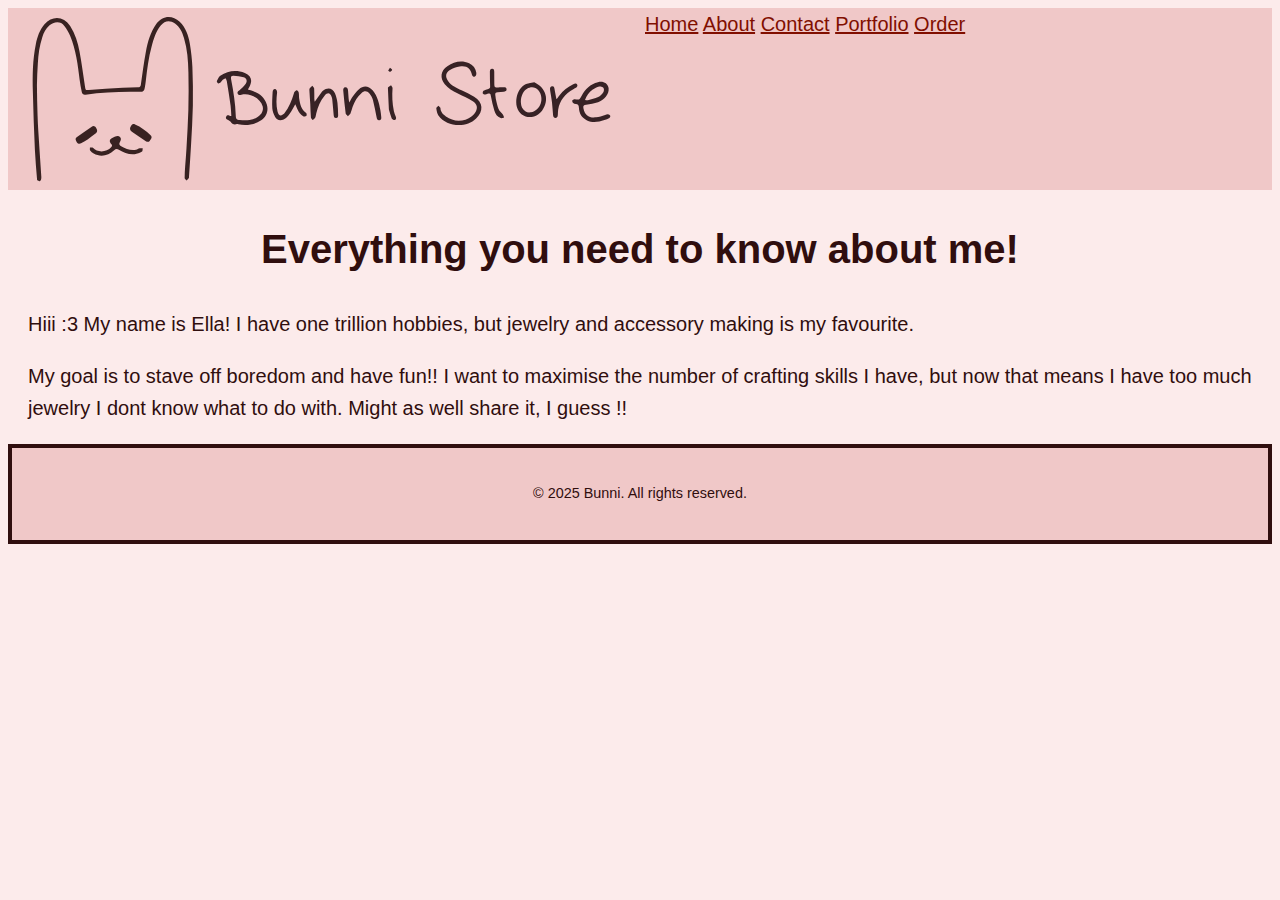
<file: about.html>
<!DOCTYPE html>
<html lang="en">
    <head>
        <meta charset="UTF-8">
        <meta name="viewport" content="width=device-width, initial-scale=1.0">
        <title>Bunni - About</title>
        <link rel="stylesheet" href="css/styles.css">
    </head>
    <body>
        <header>
                <img src="images/logo.svg" alt="Logo">
                    <nav>
                        <a href="index.html">Home</a>
                        <a href="about.html" aria-current="page">About</a>
                        <a href="contact.html">Contact</a>
                        <a href="portfolio.html">Portfolio</a>
                        <a href="order.html">Order</a>
                    </nav>
            </header>

        <main>
            <h1>Everything you need to know about me!</h1>

            <section>
            <p> Hiii :3 My name is Ella! I have one trillion hobbies, but jewelry and accessory making is my favourite.</p>

            <p>My goal is to stave off boredom and have fun!! I want to maximise the number of crafting skills I have, but now that means I have too much jewelry I dont know what to do with. Might as well share it, I guess !!</p>
            </section>

        </main>

        <footer>
            <p>&copy; 2025 Bunni. All rights reserved.</p>
        </footer>
        
    </body>
</html>
</file>
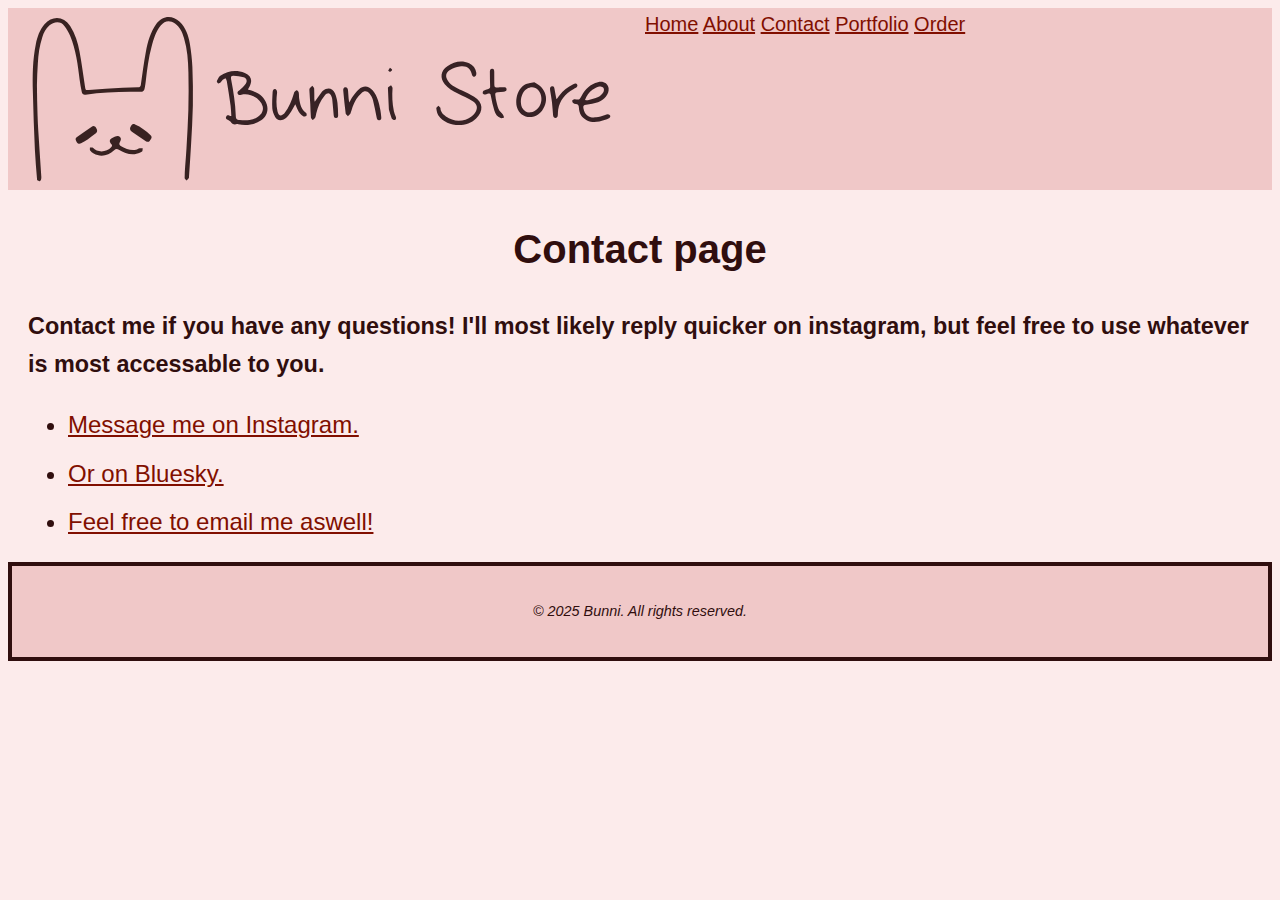
<file: contact.html>
<!DOCTYPE html>
<html lang="en">
    <head>
        <meta charset="UTF-8">
        <meta name="viewport" content="width=device-width, initial-scale=1.0">
        <title>Bunni - Contact</title>
        <link rel="stylesheet" href="css/styles.css">
    </head>
    <body>
        <header>
            <img src="images/logo.svg" alt="Logo">
                <nav>
                    <a href="index.html">Home</a>
                    <a href="about.html">About</a>
                    <a href="contact.html" aria-current="page">Contact</a>
                    <a href="portfolio.html">Portfolio</a>
                    <a href="order.html">Order</a>
                </nav>
        </header>

        <main>
            <h1>Contact page</h1>
            
            <section>

                <h3>Contact me if you have any questions! I'll most likely reply quicker on instagram, but feel free to use whatever is most accessable to you.</h3>

                <ul>
                    <li>
                        <a href="https://instagram.com/store.bunni">Message me on Instagram.</a>
                    </li>
                    <li> 
                        <a href="https://bsky.app/profile/bunnistore.bsky.social">Or on Bluesky.</a>
                    </li>
                    <li>
                        <a href="mailto:ellasperesie@gmail.com">Feel free to email me aswell!</a>
                    </li>
                </ul>

            </section>

        </main>

        <footer>
            <p><em>&copy; 2025 Bunni. All rights reserved.</em></p>
        </footer>
        
    </body>
</html>
</file>
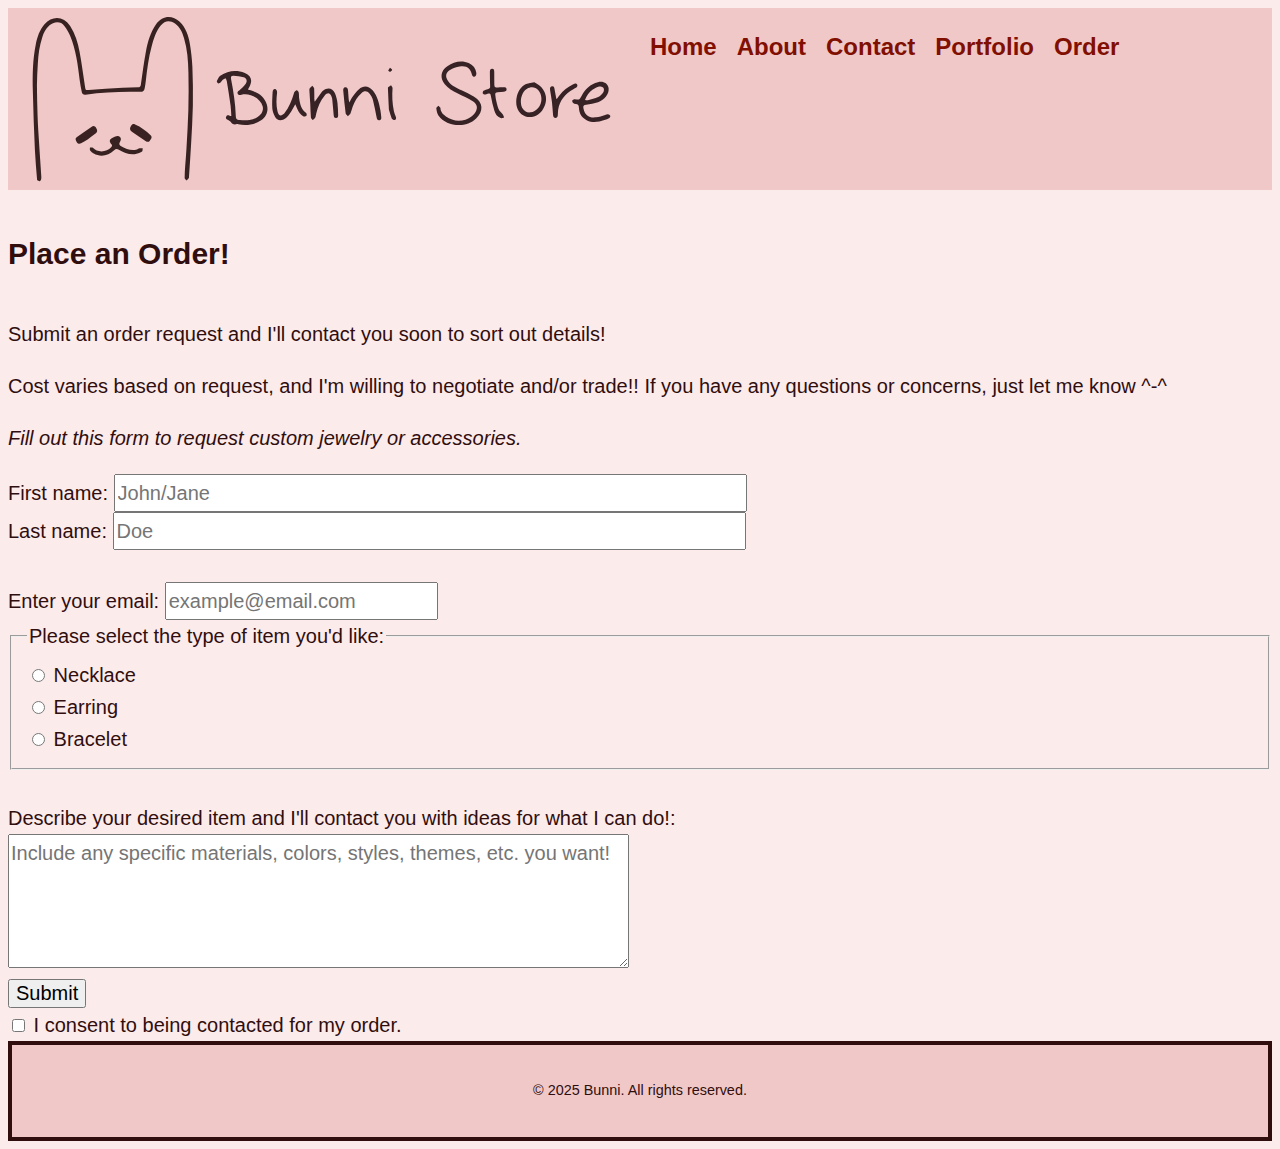
<file: order.html>
<!DOCTYPE html>
<html lang="en">
    <head>
        <meta charset="UTF-8">
        <meta name="viewport" content="width=device-width, initial-scale=1.0">
        <title>Bunni - Order</title>
        <link rel="stylesheet" href="css/styles.css">
    </head>
    <body>
        <header>
                <img src="images/logo.svg" alt="Bunni Store">
                    <nav class="primary-navigation" aria-label="Primary Navigation">
                        <ul>
                            <li><a href="index.html">Home</a></li>
                            <li><a href="about.html">About</a></li>
                            <li><a href="contact.html">Contact</a></li>
                            <li><a href="portfolio.html">Portfolio</a></li>
                            <li><a href="order.html" aria-current="page">Order</a></li>
                        </ul>
                    </nav>
            </header>

        <main>
            <h2>Place an Order!</h2>

            <p>Submit an order request and I'll contact you soon to sort out details!</p>

            <p>Cost varies based on request, and I'm willing to negotiate and/or trade!! If you have any questions or concerns, just let me know ^-^</p>
        

            <p><em>Fill out this form to request custom jewelry or accessories.</em></p>

            <form>
                <div class="form-group">
                    <label for="fname">First name:</label>
                    <input type="text" id="fname" name="fname" required placeholder="John/Jane" size="50"><br>
                </div>


                <div class="form-group">
                    <label for="lname">Last name:</label>
                    <input type="text" id="lname" name="lname" required placeholder="Doe" size="50"><br>
                </div>

                <div class="form-group">
                    <br><label for="email">Enter your email:</label>
                    <input type="email" id="email" name="email" required placeholder="example@email.com"><br>
                </div>

                

                <fieldset>
                    <legend>Please select the type of item you'd like:</legend>

                    <div class="form-group">


                    <input type="radio" id="necklace" name="jewelryType" value="Necklace" required>
                    <label for="necklace">Necklace</label><br>

                    <input type="radio" id="earring" name="jewelryType" value="Earring" required>
                    <label for="earring">Earring</label><br>

                    <input type="radio" id="bracelet" name="jewelryType" value="Bracelet" required>
                    <label for="bracelet">Bracelet</label><br>

                    </div>


                </fieldset>

                <div class="form-group">
                    <br><label for="details">Describe your desired item and I'll contact you with ideas for what I can do!:</label><br>
                    <textarea id="details" name="details" required rows="4" cols="50" placeholder="Include any specific materials, colors, styles, themes, etc. you want!"></textarea><br>

                    <input type="submit" value="Submit">

                </div>

                <div class="form-group">
                    <input type="checkbox" name="consent" id="consent" required>
                    <label for="consent">I consent to being contacted for my order.</label>
                </div>
            </form>

            
        </main>

        <footer>
            <p>&copy; 2025 Bunni. All rights reserved.</p>
        </footer>
        
    </body>
</html>
</file>
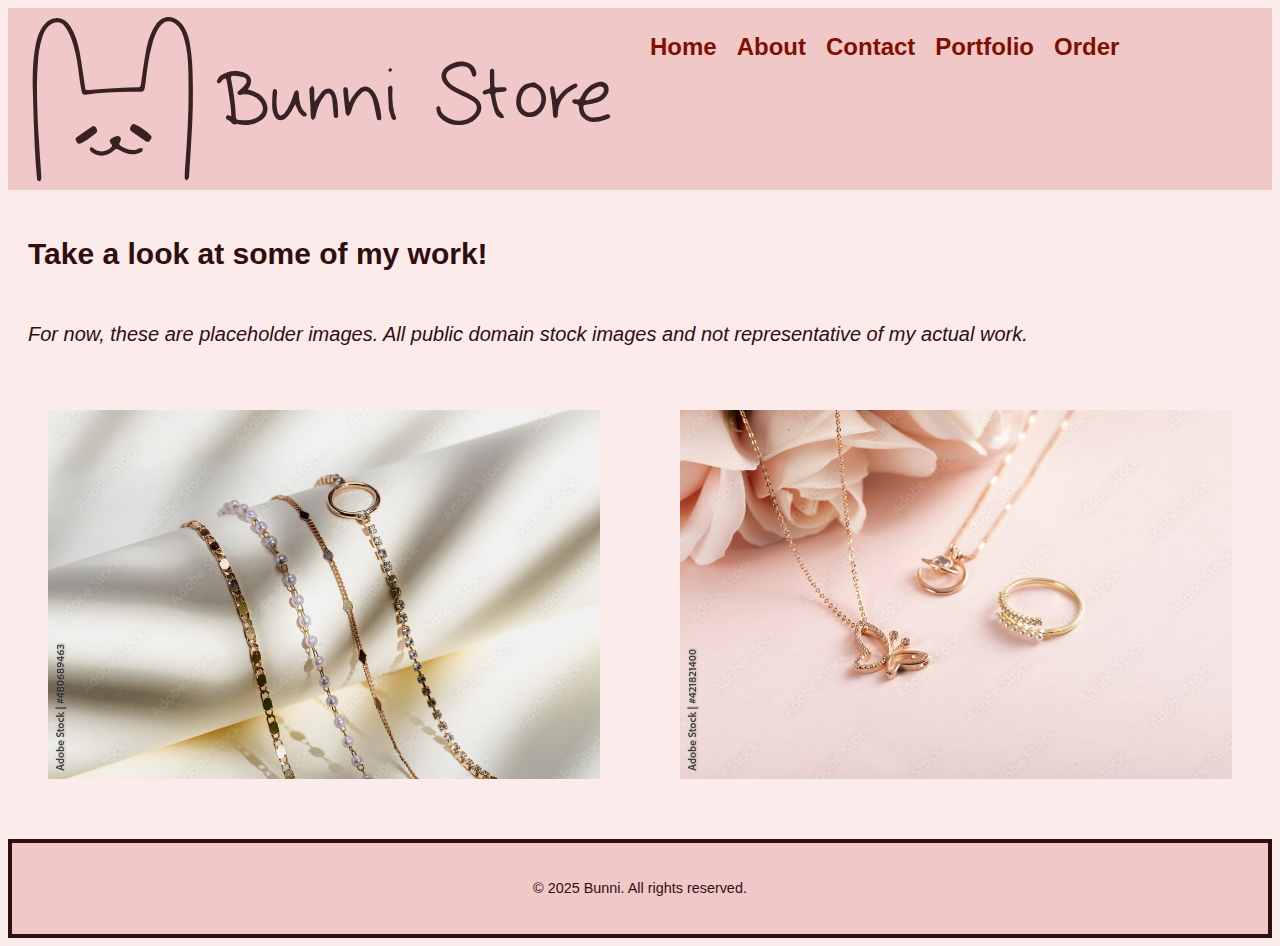
<file: portfolio.html>
<!DOCTYPE html>
<html lang="en">
    <head>
        <meta charset="UTF-8">
        <meta name="viewport" content="width=device-width, initial-scale=1.0">
        <title>Bunni - Portfolio</title>
        <link rel="stylesheet" href="css/styles.css">
    </head>
    <body>
        <header>
                <img src="images/logo.svg" alt="Bunni Store">
                    <nav class="primary-navigation" aria-label="Primary Navigation">
                        <ul>
                            <li><a href="index.html">Home</a></li>
                            <li><a href="about.html">About</a></li>
                            <li><a href="contact.html">Contact</a></li>
                            <li><a href="portfolio.html" aria-current="page">Portfolio</a></li>
                            <li><a href="order.html">Order</a></li>
                        </ul>
                    </nav>
            </header>

        <main>
            <section>
                <h2>Take a look at some of my work!</h2>

                <p><em> For now, these are placeholder images. All public domain stock images and not representative of my actual work.</em></p>

                <div class="portfolio-images">
                    <img src="images/jewelry_example1.jpeg" alt="placeholder image of some bracelets resting on a stand">
                    <img src="images/jewelry_example2.jpeg" alt="placeholder image of some necklaces on a table with a flower">
                </div>

            </section>
        </main>

        <footer>
            <p>&copy; 2025 Bunni. All rights reserved.</p>
        </footer>
        
    </body>
</html>
</file>
<file: css/styles.css>
* {
    box-sizing: border-box;
}

:root {
    --header-color: rgb(240, 200, 200);
    --font-color: rgb(48, 14, 14);
    --bg-color: rgb(252, 235, 235);
}

body {
    font-family: Arial, Helvetica, sans-serif;
    font-size: 1.25rem;
    line-height: 1.6;
    color: var(--font-color);
    background-color: var(--bg-color);
}

header {
    display: grid;
    justify-content: space-between;
    gap: 10px;
    background-color: var(--header-color);
    max-inline-size: 100%;

    @media (width > 720px) {
        grid-template-columns: 1fr 1fr;
    }

}

header img {
    margin: 0 auto;
    max-inline-size: 100%;
    max-height: 200px;
}

.primary-navigation ul {
    display: flex;
    gap: 10px;
    list-style: none;
    padding: 0;
    margin: 10px auto;
}

.primary-navigation li {
    display: inline-block;
}

.primary-navigation a {
    text-decoration: none;
    font-weight: bold;
    font-size: 1.5rem;
    margin-inline: 5px;
    color: var(--font-color);
}

.primary-navigation a:hover,
.primary-navigation a:focus-visible {
    color: rgb(62, 39, 117);
}

section {  
    margin: 20px;
}

section img {
    display: block;
    margin: 20px auto;
    max-inline-size: 100%;
    padding: 20px;
}

.wrapper {
    max-inline-size: 1200px;
    margin-inline: auto;
}

.portfolio-images {
    display: grid;
    gap: 40px;
    margin-block-end: 20px;

    @media (width > 720px) {
        grid-template-columns: 1fr 1fr;
    }
}

ul {
    margin-block: 20px;
}

li {
    font-size: 1.5rem;
    margin-block: 10px;
}

h1 {
    color: var(--font-color);
    text-align: center;
}

h2 {
    color: var(--font-color);
    margin-block: 40px;
}

.jewelry-bg {
    font-size: 1.5rem;
    font-weight: bold;
    background-image: url("../images/jewelry_bg.jpeg");
    padding: 24px;
    border: solid 5px var(--header-color);
    background-repeat: no-repeat;
    background-position: center;
    background-size: cover;

}

footer {
    font-weight: lighter;
    text-align: center;
    background-color: var(--header-color);
    padding: 20px;
    font-size: 0.9rem;
    border: solid 4px var(--font-color);
}



a:link {
    color: rgb(129, 15, 0);
}

a:visited {
    color: rgb(112, 8, 133);
}

a:hover,
a:focus-visible {
    color: rgb(62, 39, 117);
}

a:active {
    color: rgb(192, 73, 73);
}

input,
button,
textarea {
    font: inherit;
}
</file>
